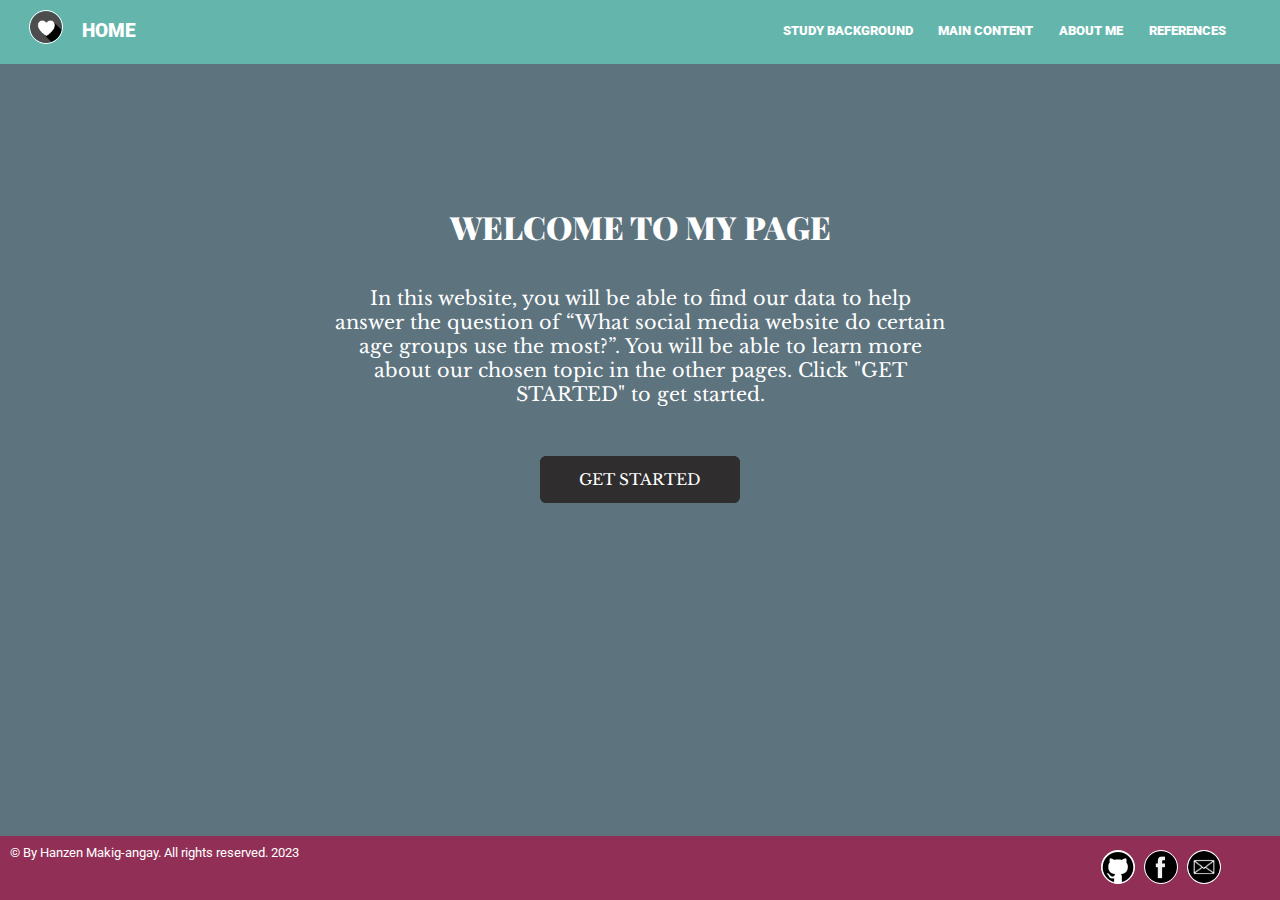
<file: index.html>
<!DOCTYPE html>
<html lang="en">
<head>
    <meta charset="UTF-8">
    <meta name="viewport" content="width=device-width, initial-scale=1.0">
    <title>Home</title>
    <link rel="icon" type="image/x-icon" href="images/favicon.ico">
    <link rel="stylesheet" href="css/styles.css">
</head>
<body>
    <!--NAVBAR START-->
    <div class="navbar"> 
        <div class="logo"><img src="images/logo.png" alt="Logo"></div>
        <div class="title">HOME</div>
        <div class="links right"><a href="page4.html">REFERENCES</a></div>
        <div class="links"><a href="page3.html">ABOUT ME</a></div>
        <div class="links"><a href="page2.html">MAIN CONTENT</a></div>
        <div class="links"><a href="page1.html">STUDY BACKGROUND</a></div>
    </div> 
    <!--NAVBAR END-->
    <!--BODY START-->
    <div class="body1">
        <div class="heading"><h1>WELCOME TO MY PAGE</h1></div>
        <div class="paragraph"><p>In this website, you will be able to find our data to help answer the question of “What social media website do certain age groups use the most?”. You will be able to learn more about our chosen topic in the other pages. Click "GET STARTED" to get started.</p></div>
        <div class="start"><a href="page1.html">GET STARTED</a></div>
    </div>
    <!--BODY END-->
    <!--FOOTER START-->
    <div class="footer">
        <div class="copyright">© By Hanzen Makig-angay. All rights reserved. 2023</div>
        <div class="socials right"><a href="mailto:hanzenbrent.makig-angay@smc.pshs.edu.ph" target="_blank"><img src="images/email.png" alt="Email" title="Email"></a></div>
        <div class="socials"><a href="https://www.facebook.com/profile.php?id=100085230602087" target="_blank"><img src="images/facebook.png" alt="Facebook" title="Facebook"></a></div>
        <div class="socials"><a href="https://github.com/HanzenM" target="_blank"><img src="images/github.png" alt="Github" title="Github"></a></div>
    </div> 
    <!--FOOTER END-->
</body>
</html>
</file>
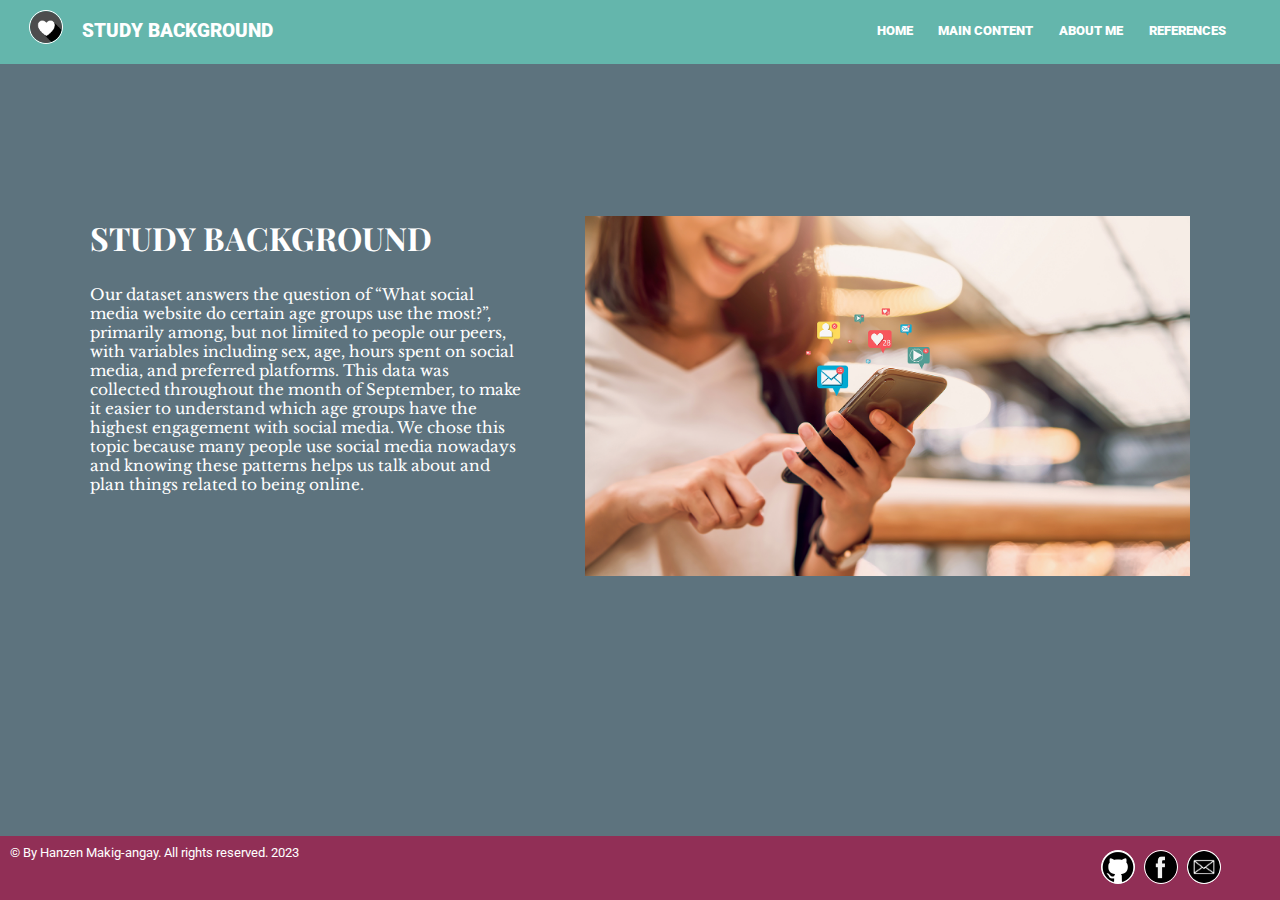
<file: page1.html>
<!DOCTYPE html>
<html lang="en">
<head>
    <meta charset="UTF-8">
    <meta name="viewport" content="width=device-width, initial-scale=1.0">
    <title>Study Background</title>
    <link rel="icon" type="image/x-icon" href="images/favicon.ico">
    <link rel="stylesheet" href="css/styles.css">
</head>
<body>
    <!--NAVBAR START-->
    <div class="navbar">
        <div class="logo"><img src="images/logo.png" alt="Logo"></div>
        <div class="title">STUDY BACKGROUND</div>
        <div class="links right"><a href="page4.html">REFERENCES</a></div>
        <div class="links"><a href="page3.html">ABOUT ME</a></div>
        <div class="links"><a href="page2.html">MAIN CONTENT</a></div>
        <div class="links"><a href="index.html">HOME</a></div>
    </div> 
    <!--NAVBAR END-->
    <!--BODY START-->
    <div class="body2">
        <div class="text2">
            <div class="heading2">
                <h1>STUDY BACKGROUND</h1>
            </div>
            <div class="paragraph2">
                <p>Our dataset answers the question of “What social media website do certain age groups use the most?”, primarily among, but not limited to people our peers, with variables including sex, age, hours spent on social media, and preferred platforms. This data was collected throughout the month of September, to make it easier to understand which age groups have the highest engagement with social media. We chose this topic because many people use social media nowadays and knowing these patterns helps us talk about and plan things related to being online.
            </div>            
        </div>          
        <div class="image2"><img src="images/personusingsocialmedia.jpg" alt="Person using Social Media" title="Person using Social Media"></div>
    </div> 
    <!--BODY END-->
    <!--FOOTER START-->
    <div class="footer"> 
        <div class="copyright">© By Hanzen Makig-angay. All rights reserved. 2023</div>
        <div class="socials right"><a href="mailto:hanzenbrent.makig-angay@smc.pshs.edu.ph" target="_blank"><img src="images/email.png" alt="Email" title="Email"></a></div>
        <div class="socials"><a href="https://www.facebook.com/profile.php?id=100085230602087" target="_blank"><img src="images/facebook.png" alt="Facebook" title="Facebook"></a></div>
        <div class="socials"><a href="https://github.com/HanzenM" target="_blank"><img src="images/github.png" alt="Github" title="Github"></a></div>
    </div> 
    <!--FOOTER END-->
</body>
</html>
</file>
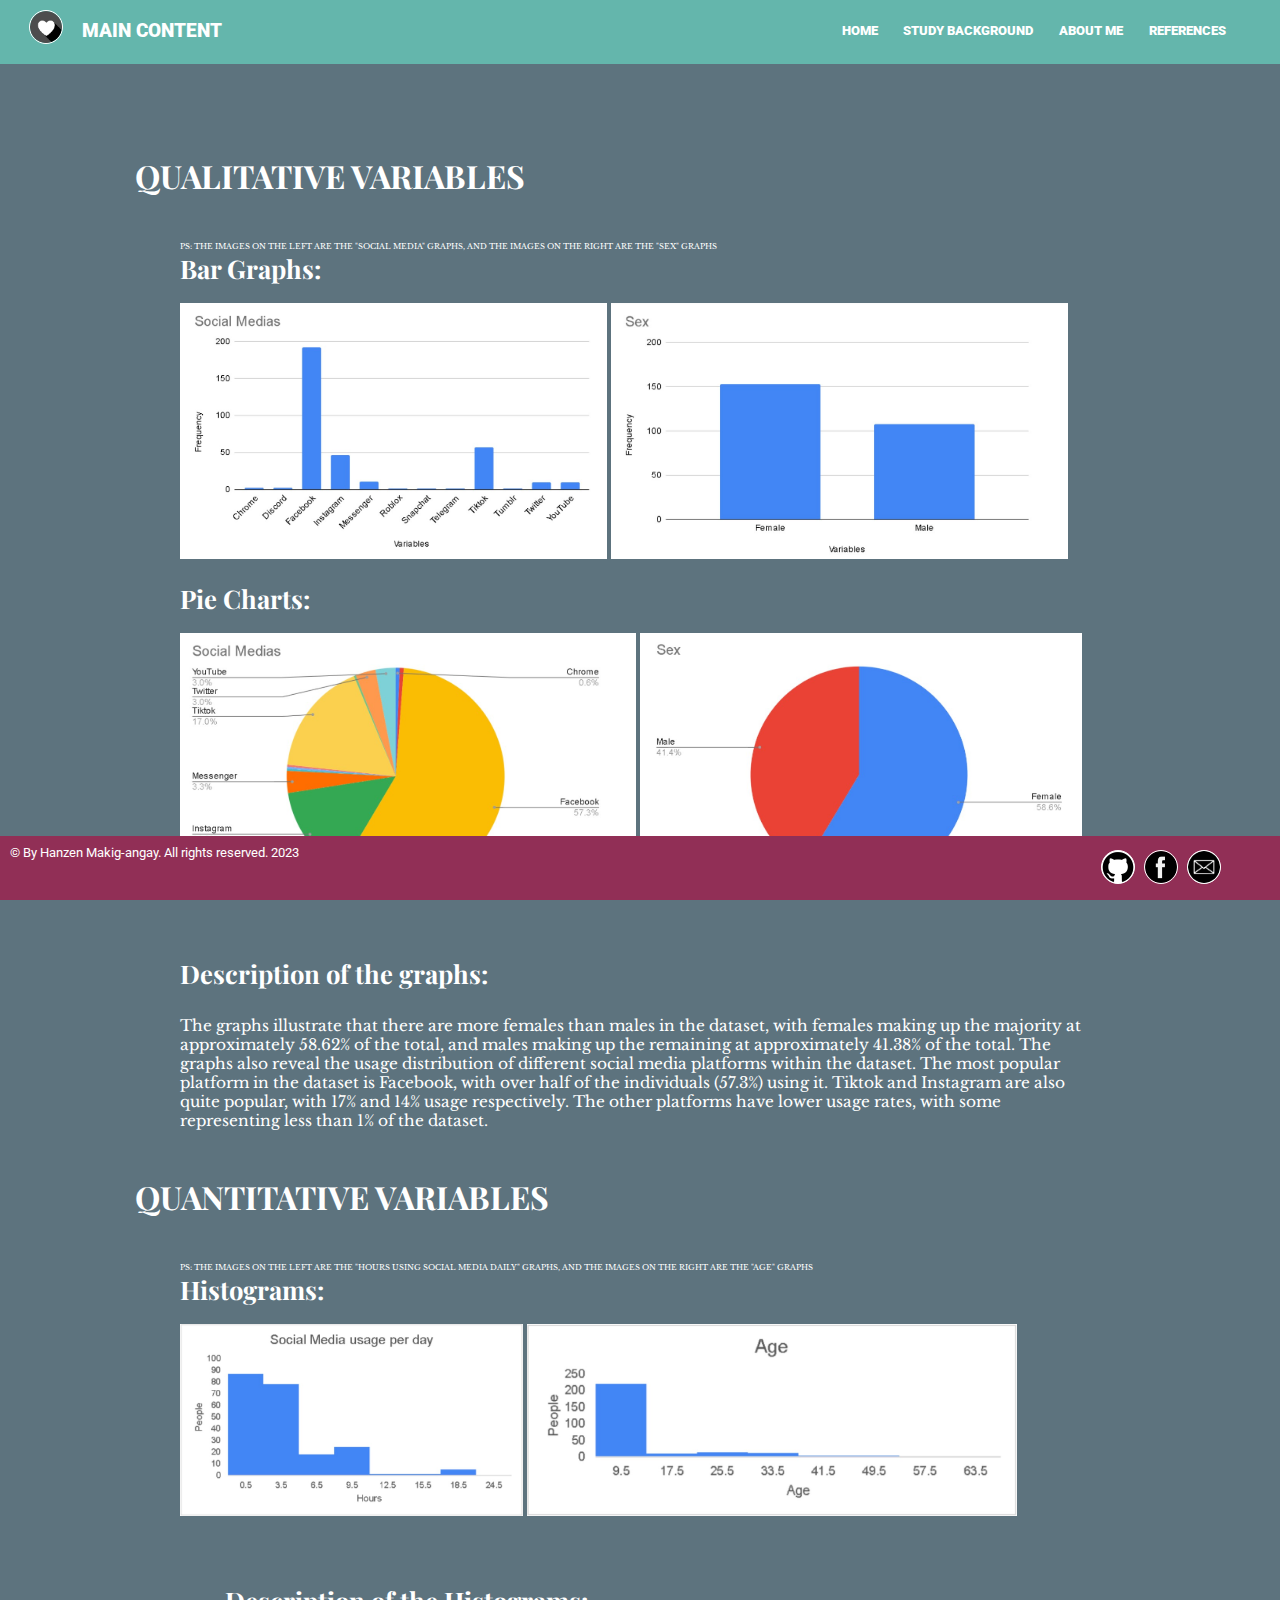
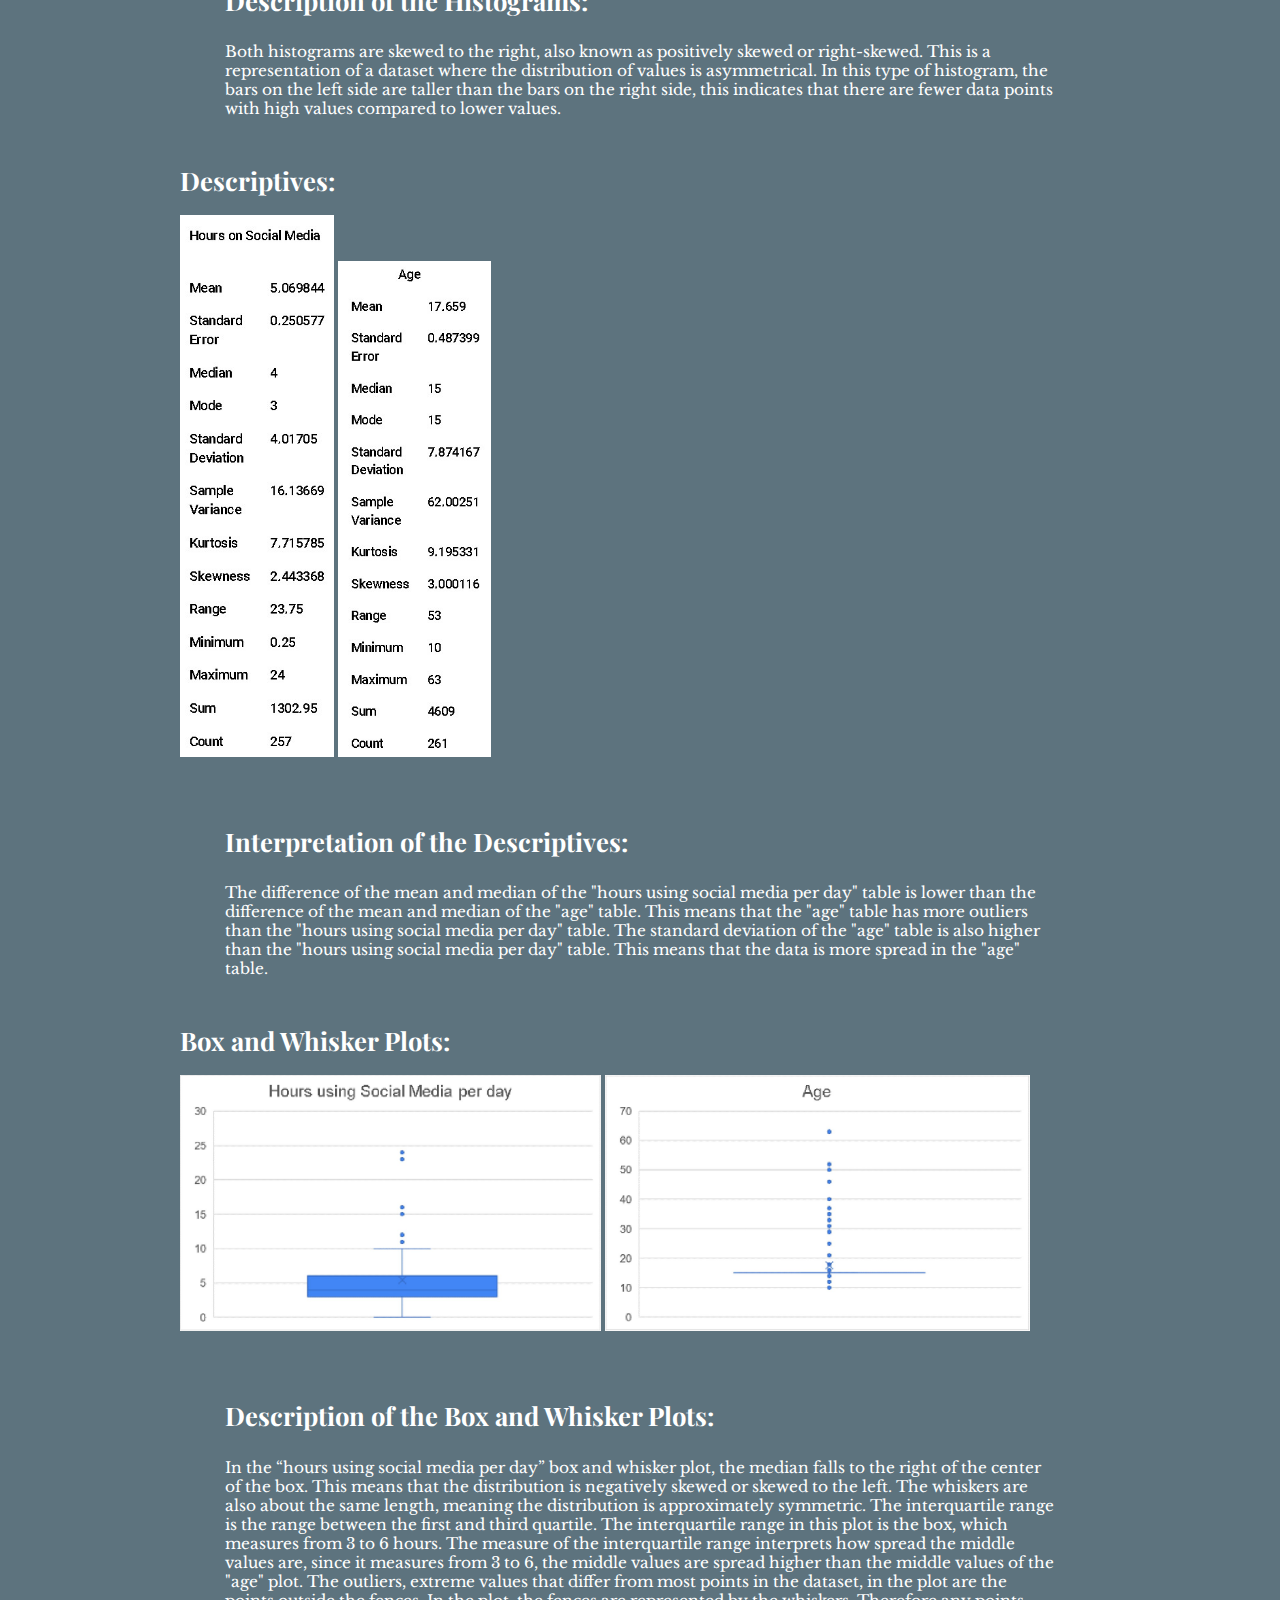
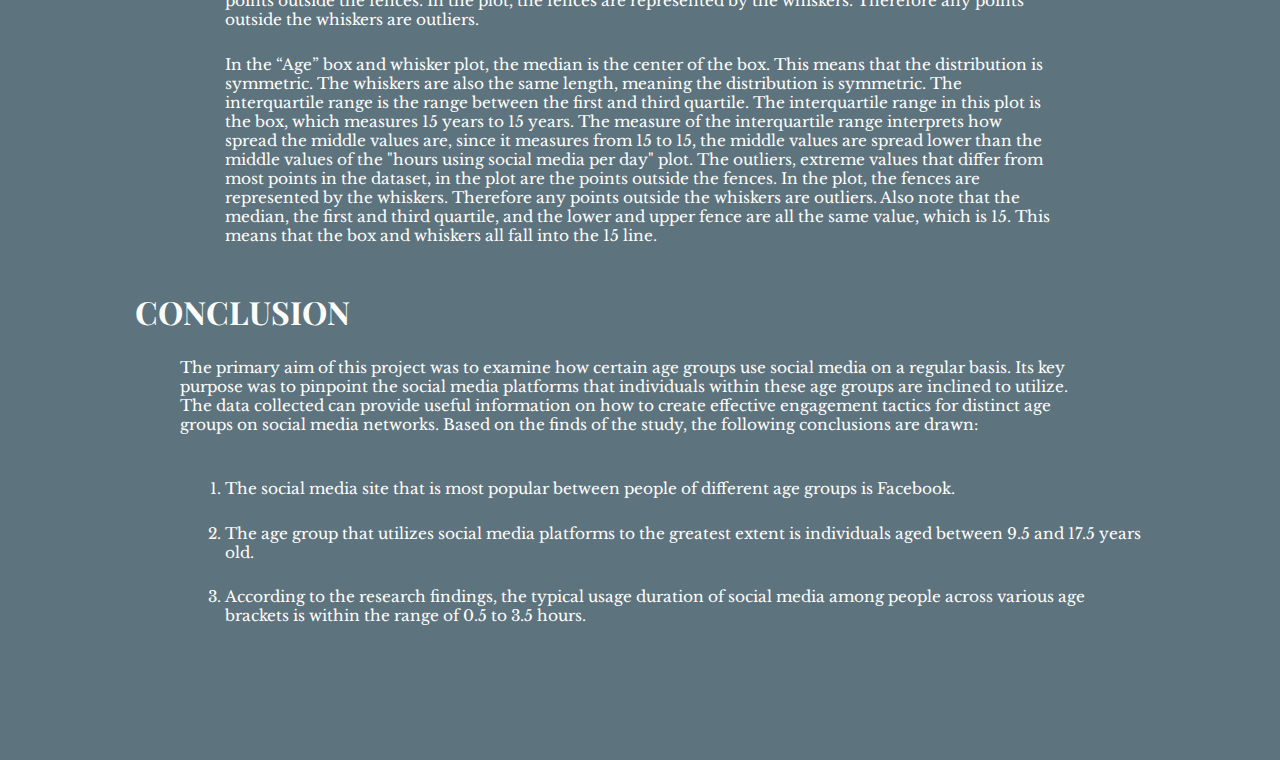
<file: page2.html>
<!DOCTYPE html>
<html lang="en">
<head>
    <meta charset="UTF-8">
    <meta name="viewport" content="width=device-width, initial-scale=1.0">
    <title>Main Content</title>
    <link rel="icon" type="image/x-icon" href="images/favicon.ico">
    <link rel="stylesheet" href="css/styles.css">
</head>
<body>
    <!--NAVBAR START-->
    <div class="navbar">
        <div class="logo"><img src="images/logo.png" alt="Logo"></div>
        <div class="title">MAIN CONTENT</div>
        <div class="links right"><a href="page4.html">REFERENCES</a></div>
        <div class="links"><a href="page3.html">ABOUT ME</a></div>
        <div class="links"><a href="page1.html">STUDY BACKGROUND</a></div>
        <div class="links"><a href="index.html">HOME</a></div>
    </div> >
    <!--NAVBAR END-->
    <!--BODY START-->
    <div class="body3">
        <div class="qualivariables">
            <div class="heading3">
                <h1>QUALITATIVE VARIABLES</h1>
            </div>
            <div class="qualiimages">
                <p>PS: THE IMAGES ON THE LEFT ARE THE "SOCIAL MEDIA" GRAPHS, AND THE IMAGES ON THE RIGHT ARE THE "SEX" GRAPHS</p>
                <div class="bargraphs">
                    <h1>Bar Graphs:</h1>
                    <img src="images/socialmediabargraph.jpg" alt="Social Media Bar Graph" title="Social Media Bar Graph">
                    <img src="images/sexbargraph.jpg" alt="Sex Bar Graph" title="Sex Bar Graph">
                </div>
                <div class="piecharts">
                    <h1>Pie Charts:</h1>
                    <img src="images/socialmediapiechart.jpg" alt="Social Media Pie Chart" title="Social Media Pie Chart">
                    <img src="images/sexpiechart.jpg" alt="Sex Pie Chart" title="Sex Pie Chart">
                </div>
            </div>
            <div class="qualitext">
                <h1>Description of the graphs:</h1>
                <p>The graphs illustrate that there are more females than males in the dataset, with females making up the majority at approximately 58.62% of the total, and males making up the remaining at approximately 41.38% of the total. The graphs also reveal the usage distribution of different social media platforms within the dataset. The most popular platform in the dataset is Facebook, with over half of the individuals (57.3%) using it. Tiktok and Instagram are also quite popular, with 17% and 14% usage respectively. The other platforms have lower usage rates, with some representing less than 1% of the dataset.</p>
            </div>
        </div>
        <div class="quantivariables">
            <div class="heading3">
                <h1>QUANTITATIVE VARIABLES</h1>
                <div class="quantiimages">
                    <p>PS: THE IMAGES ON THE LEFT ARE THE "HOURS USING SOCIAL MEDIA DAILY" GRAPHS, AND THE IMAGES ON THE RIGHT ARE THE "AGE" GRAPHS</p>
                    <div class="histograms">
                        <h1>Histograms:</h1>
                        <img src="images/hoursusingsocialmediadailyhistogram.jpg" alt="Hours using Social Media daily Histogram" title="Hours using Social Media daily Histogram">
                        <img src="images/agehistogram.jpg" alt="Age Histogram" title="Age Histogram">
                        <div class="quantitext">
                            <h1>Description of the Histograms:</h1>
                            <p>Both histograms are skewed to the right, also known as positively skewed or right-skewed. This is a representation of a dataset where the distribution of values is asymmetrical. In this type of histogram, the bars on the left side are taller than the bars on the right side, this indicates that there are fewer data points with high values compared to lower values. </p>
                        </div>
                    </div>
                    <div class="descriptives">
                        <h1>Descriptives:</h1>
                        <img src="images/hoursusingsocialmediadailydescriptives.jpg" alt="Hours using Social Media daily Descriptives" title="Hours using Social Media daily Descriptives">
                        <img src="images/agedescriptives.jpg" alt="Age Descriptives" title="Age Descriptives">
                        <div class="quantitext">
                            <h1>Interpretation of the Descriptives:</h1>
                            <p>The difference of the mean and median of the "hours using social media per day" table is lower than the difference of the mean and median of the "age" table. This means that the "age" table has more outliers than the "hours using social media per day" table. The standard deviation of the "age" table is also higher than the "hours using social media per day" table. This means that the data is more spread in the "age" table. </p>
                        </div>
                    </div>
                    <div class="boxandwhiskerplots">
                        <h1>Box and Whisker Plots:</h1>
                        <img src="images/hoursusingsocialmediadailyboxandwhiskerplot.jpg" alt="Hours using Social Media daily Box and Whisker Plot" title="Hours using Social Media daily Box and Whisker Plot">
                        <img src="images/ageboxandwhiskerplot.jpg" alt="Age Box and Whisker Plot" title="Age Box and Whisker Plot">
                        <div class="quantitext">
                            <h1>Description of the Box and Whisker Plots:</h1>
                            <p>In the “hours using social media per day” box and whisker plot, the median falls to the right of the center of the box. This means that the distribution is negatively skewed or skewed to the left. The whiskers are also about the same length, meaning the distribution is approximately symmetric. The interquartile range is the range between the first and third quartile. The interquartile range in this plot is the box, which measures from 3 to 6 hours. The measure of the interquartile range interprets how spread the middle values are, since it measures from 3 to 6, the middle values are spread higher than the middle values of the "age" plot. The outliers, extreme values that differ from most points in the dataset, in the plot are the points outside the fences. In the plot, the fences are represented by the whiskers. Therefore any points outside the whiskers are outliers.</p>
                            <p>In the “Age” box and whisker plot, the median is the center of the box. This means that the distribution is symmetric. The whiskers are also the same length, meaning the distribution is symmetric. The interquartile range is the range between the first and third quartile. The interquartile range in this plot is the box, which measures 15 years to 15 years. The measure of the interquartile range interprets how spread the middle values are, since it measures from 15 to 15, the middle values are spread lower than the middle values of the "hours using social media per day" plot. The outliers, extreme values that differ from most points in the dataset, in the plot are the points outside the fences. In the plot, the fences are represented by the whiskers. Therefore any points outside the whiskers are outliers. Also note that the median, the first and third quartile, and the lower and upper fence are all the same value, which is 15. This means that the box and whiskers all fall into the 15 line.</p>
                        </div>
                    </div>
                </div>
            </div>
        </div>
        <div class="conclusion">
            <div class="heading3"><h1>CONCLUSION</h1></div>
            <p>The primary aim of this project was to examine how certain age groups use social media on a regular basis. Its key purpose was to pinpoint the social media platforms that individuals within these age groups are inclined to utilize. The data collected can provide useful information on how to create effective engagement tactics for distinct age groups on social media networks. Based on the finds of the study, the following conclusions are drawn:
                <ol>
                    <li>The social media site that is most popular between people of different age groups is Facebook.</li>
                    <li> The age group that utilizes social media platforms to the greatest extent is individuals aged between 9.5 and 17.5 years old.</li>
                    <li>According to the research findings, the typical usage duration of social media among people across various age brackets is within the range of 0.5 to 3.5 hours. </li>
                </ol>
            </p>
        </div>
    </div>
    <!--BODY END-->
    <!--FOOTER START--> 
    <div class="footer">
        <div class="copyright">© By Hanzen Makig-angay. All rights reserved. 2023</div>
        <div class="socials right"><a href="mailto:hanzenbrent.makig-angay@smc.pshs.edu.ph" target="_blank"><img src="images/email.png" alt="Email" title="Email"></a></div>
        <div class="socials"><a href="https://www.facebook.com/profile.php?id=100085230602087" target="_blank"><img src="images/facebook.png" alt="Facebook" title="Facebook"></a></div>
        <div class="socials"><a href="https://github.com/HanzenM" target="_blank"><img src="images/github.png" alt="Github" title="Github"></a></div>
    </div> 
    <!--FOOTER END-->
</body>
</html>
</file>
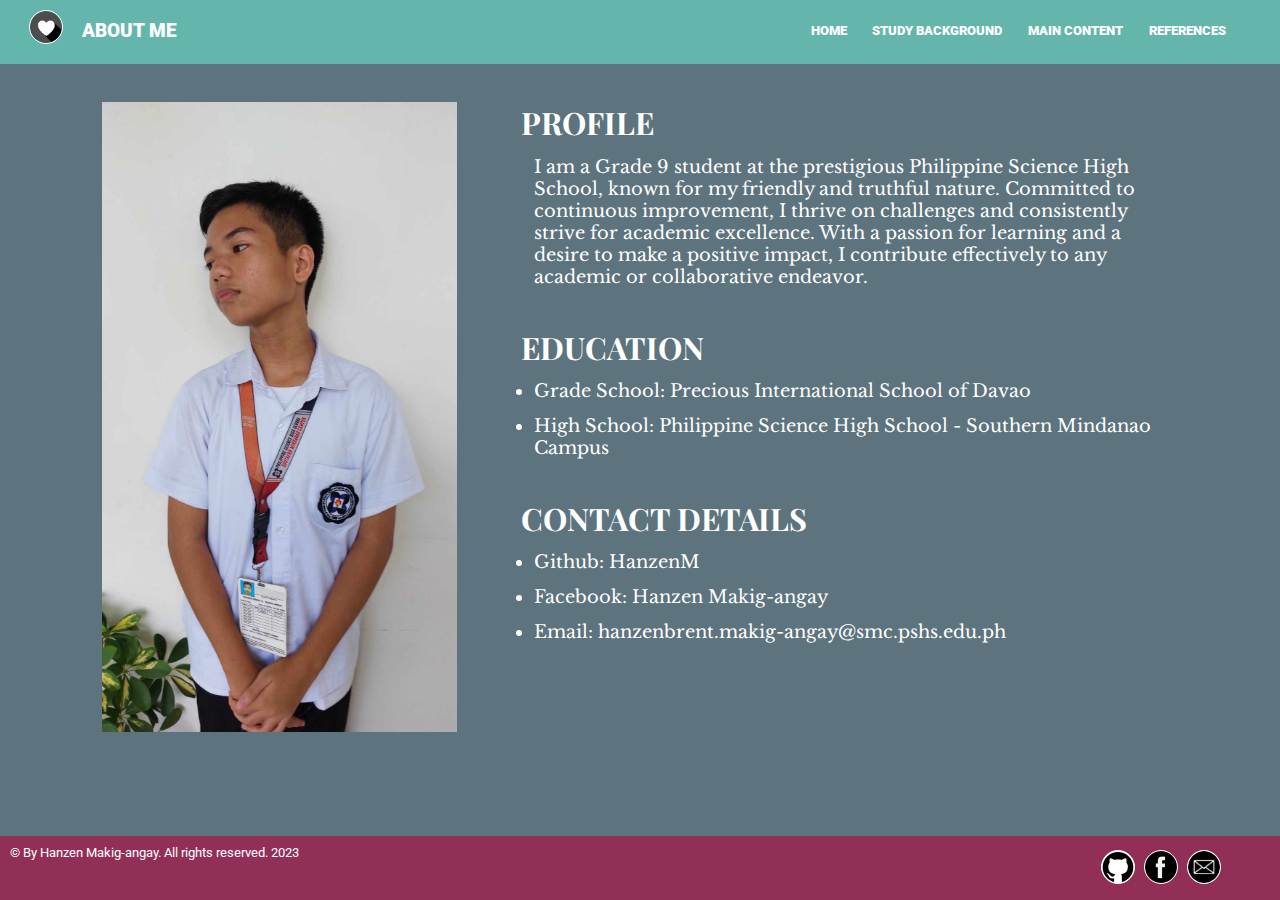
<file: page3.html>
<!DOCTYPE html>
<html lang="en">
<head>
    <meta charset="UTF-8">
    <meta name="viewport" content="width=device-width, initial-scale=1.0">
    <title>About Me</title>
    <link rel="icon" type="image/x-icon" href="images/favicon.ico">
    <link rel="stylesheet" href="css/styles.css">
</head>
<body>
    <!--NAVBAR START-->
    <div class="navbar">
        <div class="logo"><img src="images/logo.png" alt="Logo"></div>
        <div class="title">ABOUT ME</div>
        <div class="links right"><a href="page4.html">REFERENCES</a></div>
        <div class="links"><a href="page2.html">MAIN CONTENT</a></div>
        <div class="links"><a href="page1.html">STUDY BACKGROUND</a></div>
        <div class="links"><a href="index.html">HOME</a></div>
    </div> 
    <!--NAVBAR END-->
    <!--BODY START-->
    <div class="body4">
        <div class="image4"><img src="images/pictureofmyself.jpg" alt="A picture of Myself" title="A picture of Myself"></div>
        <div class="text4">
            <div class="profile"><h1>PROFILE</h1></div>
            <div class="profileparagraph">I am a Grade 9 student at the prestigious Philippine Science High School, known for my friendly and truthful nature. Committed to continuous improvement, I thrive on challenges and consistently strive for academic excellence. With a passion for learning and a desire to make a positive impact, I contribute effectively to any academic or collaborative endeavor.</div>
            <div class="education"><h1>EDUCATION</h1></div>
            <div class="educationparagraph">
                <ul>
                    <li>Grade School: Precious International School of Davao</li>
                    <li>High School: Philippine Science High School - Southern Mindanao Campus</li>
                </ul>
            </div>
            <div class="contactdetails"><h1>CONTACT DETAILS</h1></div>
            <div class="contactdetailsparagraph">
                <ul>
                    <a href="https://github.com/HanzenM" target="_blank"><li>Github: HanzenM</li></a>
                    <a href="https://www.facebook.com/profile.php?id=100085230602087" target="_blank"><li>Facebook: Hanzen Makig-angay</li></a>
                    <a href="mailto:hanzenbrent.makig-angay@smc.pshs.edu.ph" target="_blank"><li>Email: hanzenbrent.makig-angay@smc.pshs.edu.ph</li></a>
                </ul>
            </div>
        </div>
    </div> 
    <!--BODY END-->
    <!--FOOTER START-->
    <div class="footer">
        <div class="copyright">© By Hanzen Makig-angay. All rights reserved. 2023</div>
        <div class="socials right"><a href="mailto:hanzenbrent.makig-angay@smc.pshs.edu.ph" target="_blank"><img src="images/email.png" alt="Email" title="Email"></a></div>
        <div class="socials"><a href="https://www.facebook.com/profile.php?id=100085230602087" target="_blank"><img src="images/facebook.png" alt="Facebook" title="Facebook"></a></div>
        <div class="socials"><a href="https://github.com/HanzenM" target="_blank"><img src="images/github.png" alt="Github" title="Github"></a></div>
    </div> 
    <!--FOOTER END-->
</body>
</html>
</file>
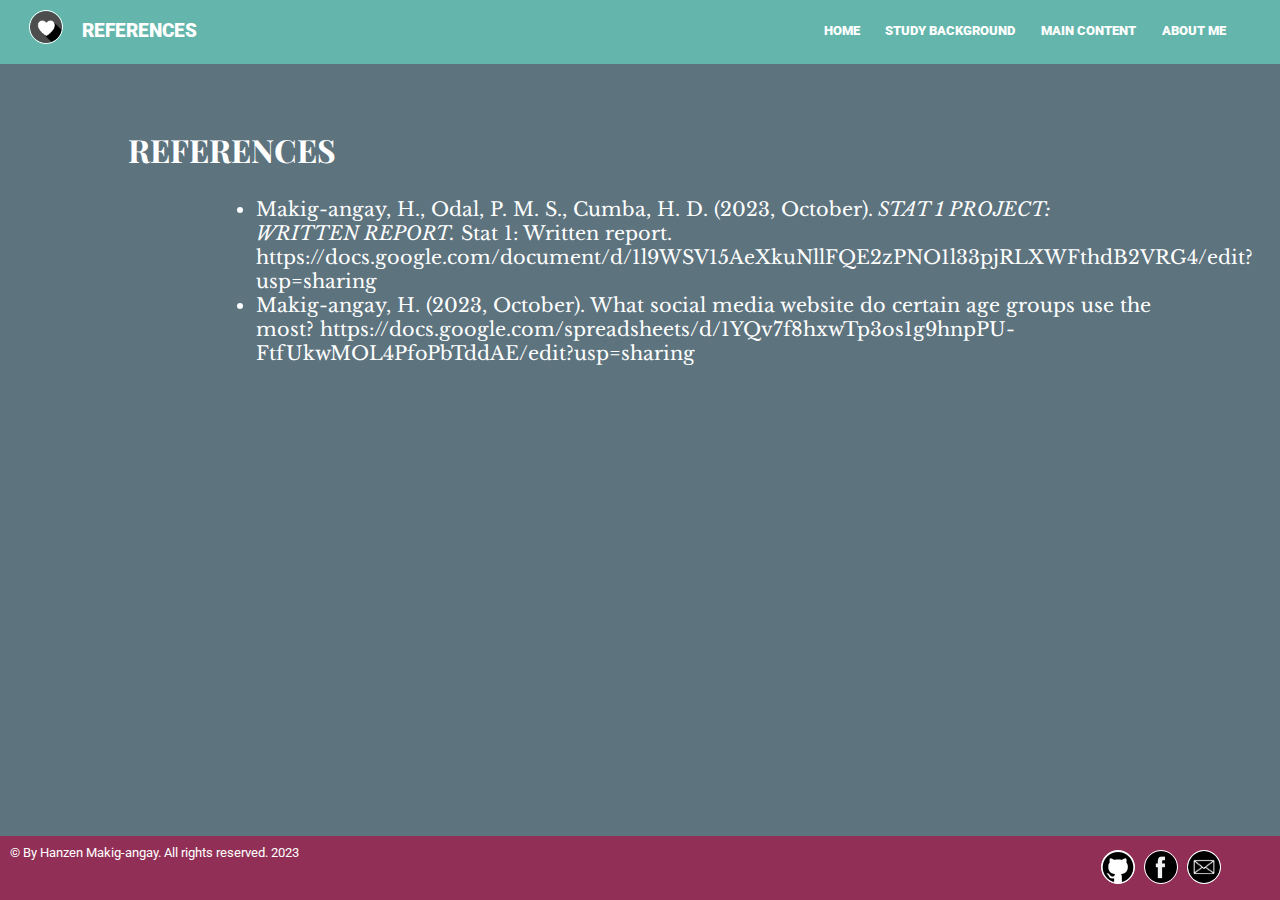
<file: page4.html>
<!DOCTYPE html>
<html lang="en">
<head>
    <meta charset="UTF-8">
    <meta name="viewport" content="width=device-width, initial-scale=1.0">
    <title>References</title>
    <link rel="icon" type="image/x-icon" href="images/favicon.ico">
    <link rel="stylesheet" href="css/styles.css">
</head>
<body>
    <!--NAVBAR START-->
    <div class="navbar"> 
        <div class="logo"><img src="images/logo.png" alt="Logo"></div>
        <div class="title">REFERENCES</div>
        <div class="links right"><a href="page3.html">ABOUT ME</a></div>
        <div class="links"><a href="page2.html">MAIN CONTENT</a></div>
        <div class="links"><a href="page1.html">STUDY BACKGROUND</a></div>
        <div class="links"><a href="index.html">HOME</a></div>
    </div> 
    <!--NAVBAR END-->
    <!--BODY START-->
    <div class="body5">
        <div class="heading5"><h1>REFERENCES</h1></div>
        <div class="references">
            <ul>
                <a href="https://docs.google.com/document/d/1l9WSV15AeXkuNllFQE2zPNO1l33pjRLXWFthdB2VRG4/edit?usp=sharing" target="_blank"><li>Makig-angay, H., Odal, P. M. S., Cumba, H. D. (2023, October).<span class="italic"> STAT 1 PROJECT: WRITTEN REPORT.</span> Stat 1: Written report. https://docs.google.com/document/d/1l9WSV15AeXkuNllFQE2zPNO1l33pjRLXWFthdB2VRG4/edit?usp=sharing </li></a>
                <a href="https://docs.google.com/spreadsheets/d/1YQv7f8hxwTp3os1g9hnpPU-FtfUkwMOL4PfoPbTddAE/edit?usp=sharing" target="_blank"><li>Makig-angay, H. (2023, October). What social media website do certain age groups use the most? https://docs.google.com/spreadsheets/d/1YQv7f8hxwTp3os1g9hnpPU-FtfUkwMOL4PfoPbTddAE/edit?usp=sharing </li></a>
            </ul>
        </div>
    </div> 
    <!--BODY END-->
    <!--FOOTER START-->
    <div class="footer">
        <div class="copyright">© By Hanzen Makig-angay. All rights reserved. 2023</div>
        <div class="socials right"><a href="mailto:hanzenbrent.makig-angay@smc.pshs.edu.ph" target="_blank"><img src="images/email.png" alt="Email" title="Email"></a></div>
        <div class="socials"><a href="https://www.facebook.com/profile.php?id=100085230602087" target="_blank"><img src="images/facebook.png" alt="Facebook" title="Facebook"></a></div>
        <div class="socials"><a href="https://github.com/HanzenM" target="_blank"><img src="images/github.png" alt="Github" title="Github"></a></div>
    </div> 
    <!--FOOTER END-->
</body>
</html>
</file>
<file: css/styles.css>
@import url('https://fonts.googleapis.com/css2?family=Libre+Baskerville&family=Playfair+Display&family=Roboto&display=swap');
/* FONTS ^^^ */

/*DEFAULT START*/

* {
    padding: 0;
    margin: 0;
    color: white;
    font-family: 'Roboto', sans-serif;
}

/*DEFAULT END*/
/*BODY START*/

body{
    background-color:#5D737E;
}

/*BODY END*/
/*NAVBAR START*/

.navbar {
    position: fixed;
    top: 0;
    width: 100vw;
    height: 5vh;
    padding: 0.75vw;
    text-align: center;
    background-color: #64B6AC;
}

.logo img {
    border: 0.05vw solid white;
    width: 2.5vw;
    height: 2.5vw;
    border-radius: 50%;
}

.title, .links{
    font-weight:900;
}

.links {
    font-size:1vw;
    margin: 1vw;
    margin-top: 1.5vh;
    float: right;
    transition:0.3s;
}

.logo, .title {
    float: left;
    margin-left: 1.5vw;
}

.title{
    margin-top: 1vh;
    font-size:1.5vw;
}

.right{
    margin-right:5vw;
}

.links a{
    text-decoration:none;
}

.links:hover{
    font-size:1.2vw;
    transition:0.3s;
}

/*NAVBAR END*/
/*FOOTER START*/

.footer {
    position: fixed;
    bottom: 0;
    width: 100vw;
    height:5vh;
    padding: 0.75vw;
    text-align: center;
    background-color: #912F56;
}

.copyright{
    float:left;
    font-size:1vw;
}

.socials a img{
    margin: 0.5vh;
    background-color:white;
    border: 0.05vw solid white;
    width: 2.5vw;
    height: 2.5vw;
    border-radius: 50%;
}

.socials{
    float: right;
}

/*FOOTER END*/
/*HOME PAGE START*/

.heading h1{
    font-size:2.5vw;
    font-weight:900;
    font-family: 'Playfair Display', serif;
}

.paragraph p{
    font-size:1.5vw;
    margin-top:3vw;
    margin-left:10vw;
    margin-right:10vw;
    font-family: 'Libre Baskerville', serif;
}

.body1{
    margin:16vw;
    text-align:center;
}

.start{
    margin-top:5vw;
}

.start a{
    border-radius:0.5vw;
    font-size:1.2vw;
    text-decoration: none;
    padding: 1vw 3vw;
    font-family:'Libre Baskerville', serif;
    border: 0.05vw solid #2F2D2E;
    background-color: #2F2D2E;
    transition:0.3s;
}

.start a:hover{
    font-size:1.5vw;
    transition:0.3s;
    border: 0.05vw solid #1f1d1e;
    background-color: #1F1D1E;
}

/*HOME PAGE END*/
/*REFERENCES START*/

.body5{
    margin:10vw;
    text-align:left;
}

.heading5 h1{
    font-size:2.5vw;
    font-family: 'Playfair Display', serif;
}

.references{
    margin-top:2vw;
    margin-left:10vw;
}

.references ul li{
    font-family:'Libre Baskerville', serif;
    font-size:1.5vw;
}

.references a{
    text-decoration: none;
}

.italic{
    font-family:'Libre Baskerville', serif;
    font-style:italic;
}

/*REFERENCES END*/
/*ABOUT ME START*/

.body4{
    display:flex;
    margin:8vw;
    text-align:left;
}

.image4 img{
    width:auto;
    height:70vh;
}

.text4{
    float:right;
    margin-left:5vw;
}

.profile h1, .education h1, .contactdetails h1{
    font-size:2.4vw;
    font-family: 'Playfair Display', serif;
}

.education, .contactdetails{
    margin-top:3vw;
}

.profileparagraph, .educationparagraph ul li, .contactdetailsparagraph ul a li{
    font-family:'Libre Baskerville', serif;
    font-size:1.4vw;
    margin:1vw;
    margin-right:0vw;
}

.contactdetailsparagraph ul a{
    text-decoration: none;
}

/*ABOUT ME END*/
/*STUDY BACKGROUND START*/

.body2{
    display:flex;
    margin-top:24vh;
    margin-right:7vw;
    margin-left:7vw;
    text-align:left;
}

.image2 img{
    width:auto;
    height:40vh;
}

.text2{
    float:left;
    margin-right:5vw;
}

.heading2 h1{
    font-size:2.5vw;
    font-family: 'Playfair Display', serif;
}

.paragraph2 p{
    font-family:'Libre Baskerville', serif;
    font-size:1.2vw;
    margin-top:2vw;
}

/*STUDY BACKGROUND END*/
/*MAIN CONTENT START*/

.body3{
    margin:15vh;
}

.heading3 h1{
    font-size:2.5vw;
    font-family: 'Playfair Display', serif;
}

.qualiimages, .qualitext, .quantiimages, .quantitext, .conclusion p{
    margin:5vh;
}

.qualiimages p, .quantiimages p{
    font-family:'Libre Baskerville', serif;
    font-size:0.6vw;
}

.qualiimages img, .quantiimages img{
    margin-top:2vh;
    margin-bottom:2vh;
}

.descriptives img{
    width:12vw;
    height:auto;
}

.bargraphs img, .piecharts img, .boxandwhiskerplots img{
    width:auto;
    height:20vw;
}

.histograms img{
    width:auto;
    height:15vw;
}

.qualiimages h1, .qualitext h1, .quantiimages h1, .quantitext h1{
    font-size:2vw;
    font-family: 'Playfair Display', serif;
}

.qualitext p, .quantitext p, .conclusion p, .conclusion ol li{
    font-family:'Libre Baskerville', serif;
    font-size:1.2vw;
    margin-top:2vw;
}

.conclusion ol li{
    margin-left:7vw;
}

/*MAIN CONTENT END*/
</file>
